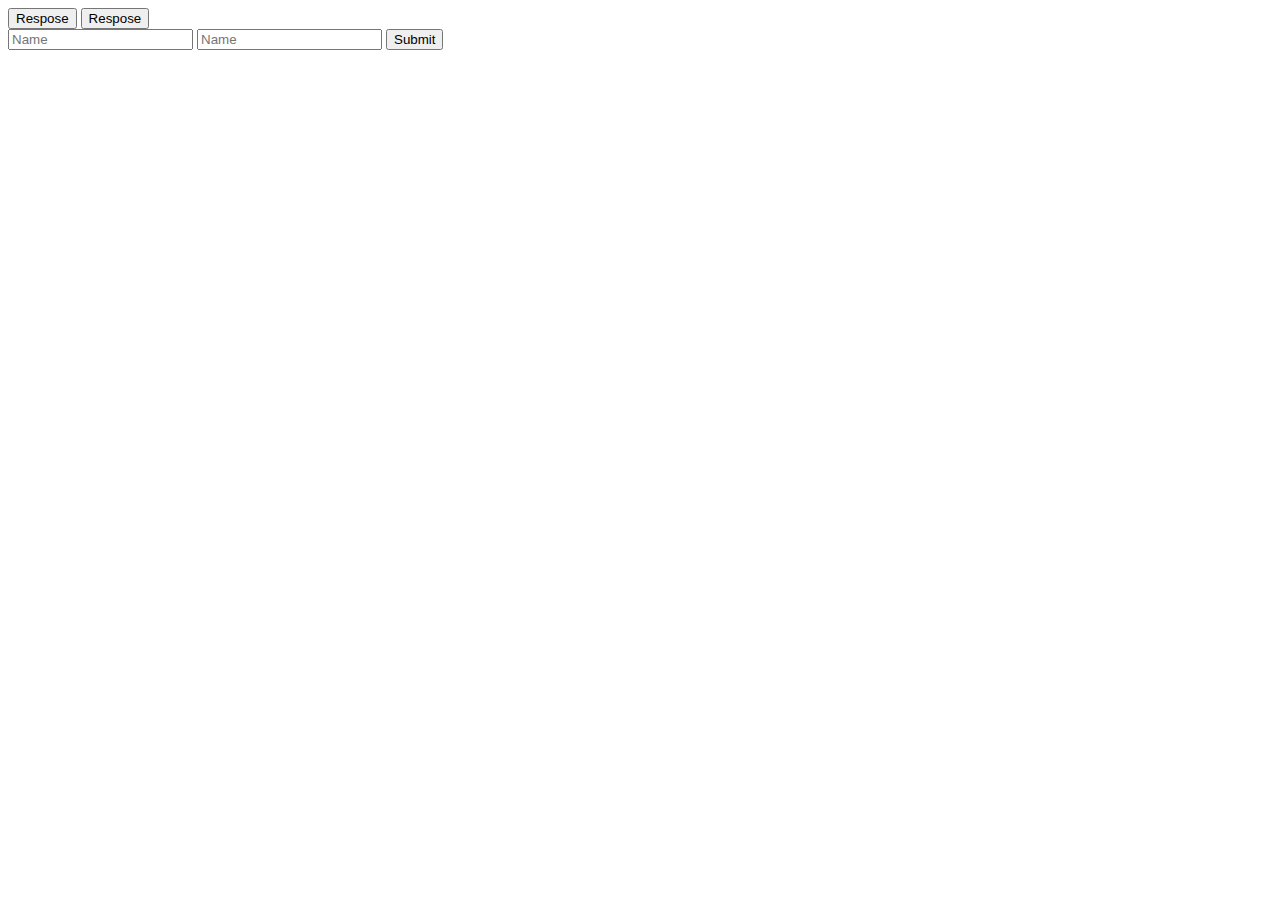
<file: index.html>
<!DOCTYPE html>
<html lang="en">
  <head>
    <meta charset="UTF-8" />
    <meta name="viewport" content="width=device-width, initial-scale=1.0" />
    <title>Document</title>
  </head>
  <body>
    <button id="Res">Respose</button>
    <button id="Rej">Respose</button>

    <form onsubmit="handle(event)">
      <input type="text" id="name" name="emon" placeholder="Name" />
      <input type="text" id="name" name="sumon" placeholder="Name" />
      <input type="submit" value="Submit" />
    </form>

    <script src="protoype.js"></script>
  </body>
</html>
</file>
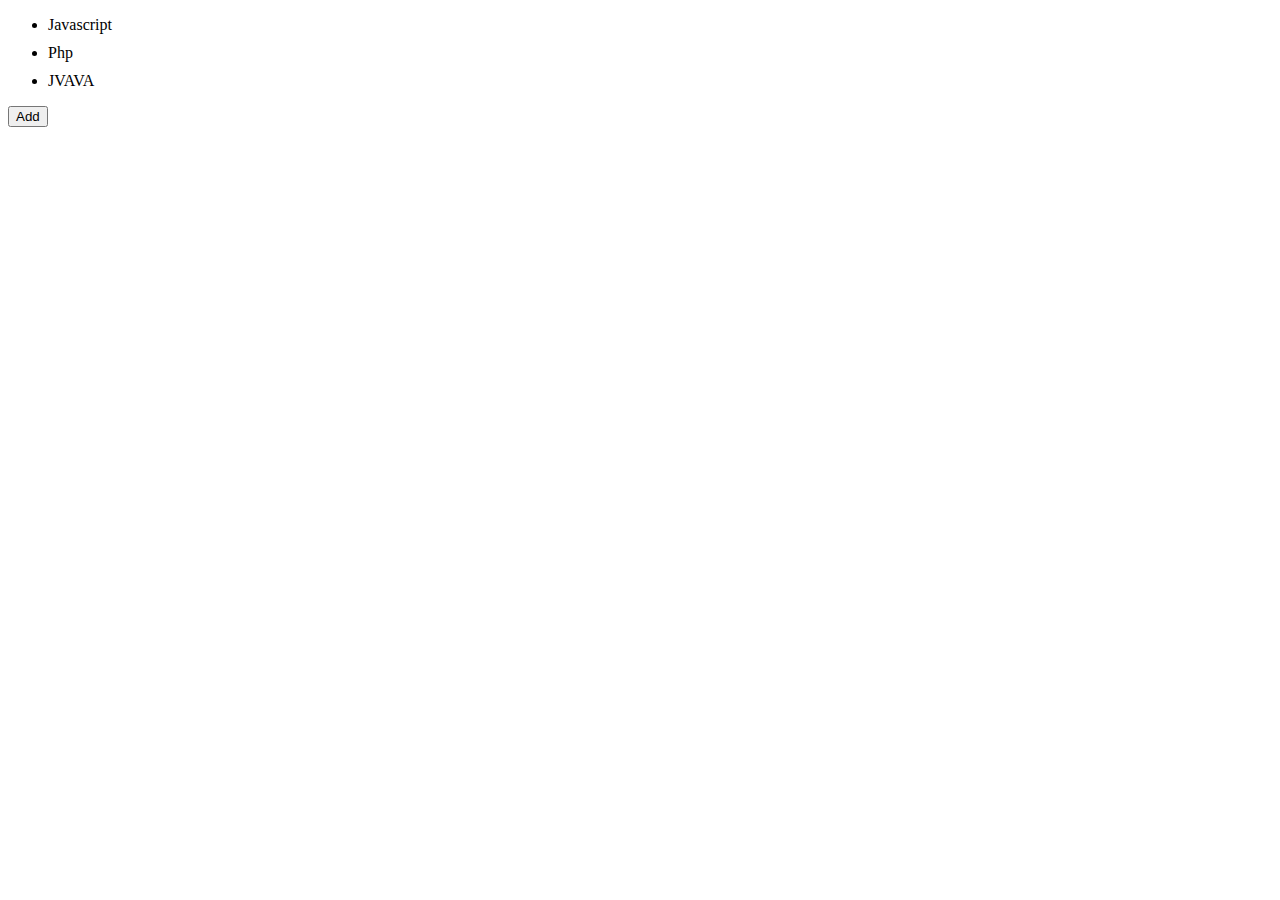
<file: EventDelegation/index.html>
<!DOCTYPE html>
<html lang="en">
  <head>
    <meta charset="UTF-8" />
    <meta name="viewport" content="width=device-width, initial-scale=1.0" />
    <title>Document</title>
  </head>
  <body>
    <div class="langueges">
      <ul id="list">
        <li style="margin-bottom: 10px">Javascript</li>
        <li style="margin-bottom: 10px">Php</li>
        <li style="margin-bottom: 10px">JVAVA</li>
      </ul>

      <button onclick="addElement()">Add</button>
    </div>

    <script src="./script.js"></script>
  </body>
</html>
</file>
